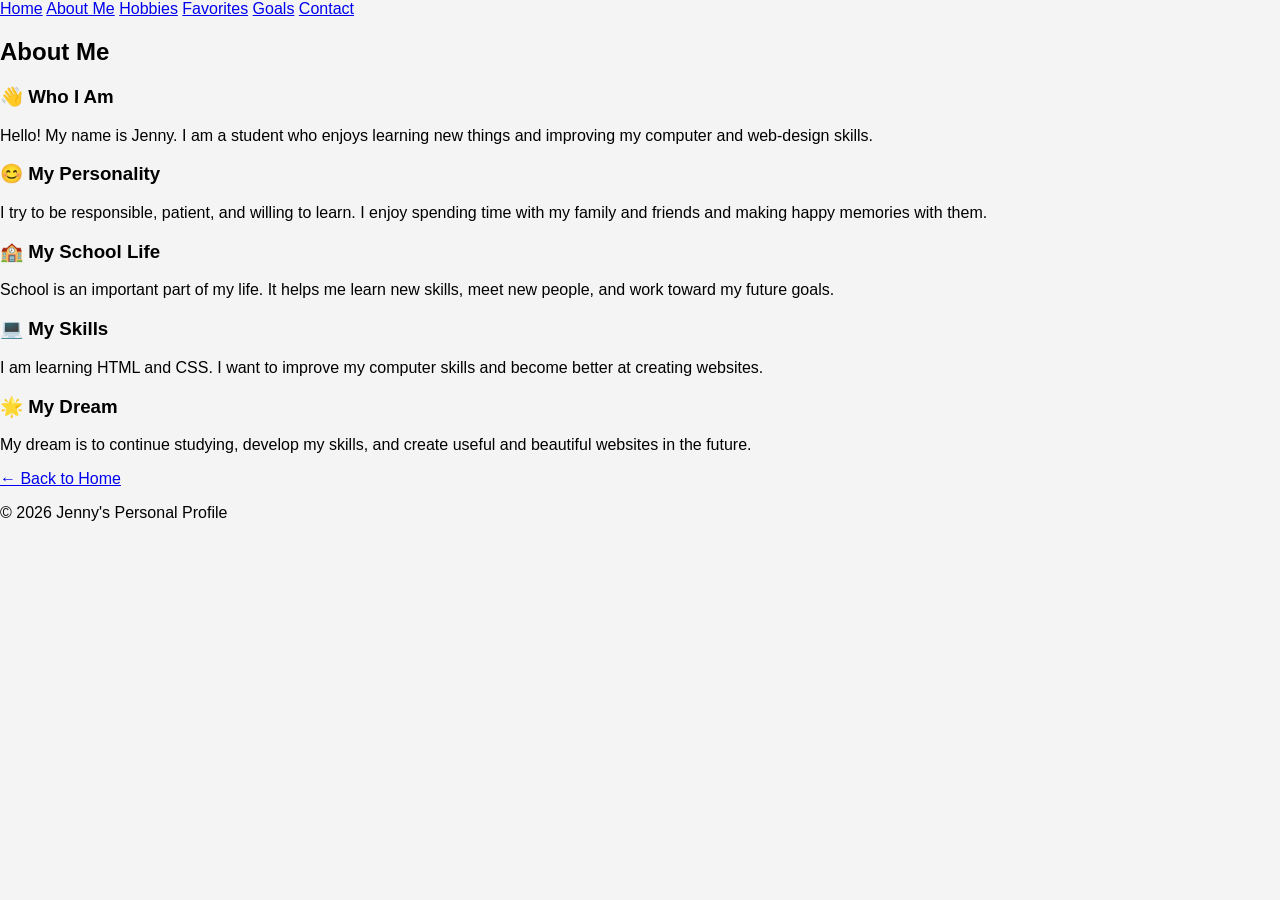
<file: about.html>
<!DOCTYPE html>
<html>
<head>

  <title>About Me - Jenny</title>

  <link rel="stylesheet" href="style.css">
</head>

<body>

  <!-- Navigation Menu -->
  <nav>
    <a href="index.html">Home</a>
    <a href="about.html">About Me</a>
    <a href="hobbies.html">Hobbies</a>
    <a href="favorites.html">Favorites</a>
    <a href="goals.html">Goals</a>
    <a href="contact.html">Contact</a>
  </nav>

  <!-- About Me Section -->
  <section class="page-section">

    <h1>About Me</h1>

    <div class="card-container">

      <div class="card">
        <h3>👋 Who I Am</h3>

        <p>
          Hello! My name is Jenny. I am a student who enjoys
          learning new things and improving my computer and
          web-design skills.
        </p>
      </div>

      <div class="card">
        <h3>😊 My Personality</h3>

        <p>
          I try to be responsible, patient, and willing to learn.
          I enjoy spending time with my family and friends and
          making happy memories with them.
        </p>
      </div>

      <div class="card">
        <h3>🏫 My School Life</h3>

        <p>
          School is an important part of my life. It helps me
          learn new skills, meet new people, and work toward
          my future goals.
        </p>
      </div>

      <div class="card">
        <h3>💻 My Skills</h3>

        <p>
          I am learning HTML and CSS. I want to improve my
          computer skills and become better at creating websites.
        </p>
      </div>

      <div class="card">
        <h3>🌟 My Dream</h3>

        <p>
          My dream is to continue studying, develop my skills,
          and create useful and beautiful websites in the future.
        </p>
      </div>

    </div>

    <a href="index.html" class="btn">← Back to Home</a>

  </section>

  <!-- Footer -->
  <footer>
    <p>© 2026 Jenny's Personal Profile</p>
  </footer>

</body>
</html>
</file>
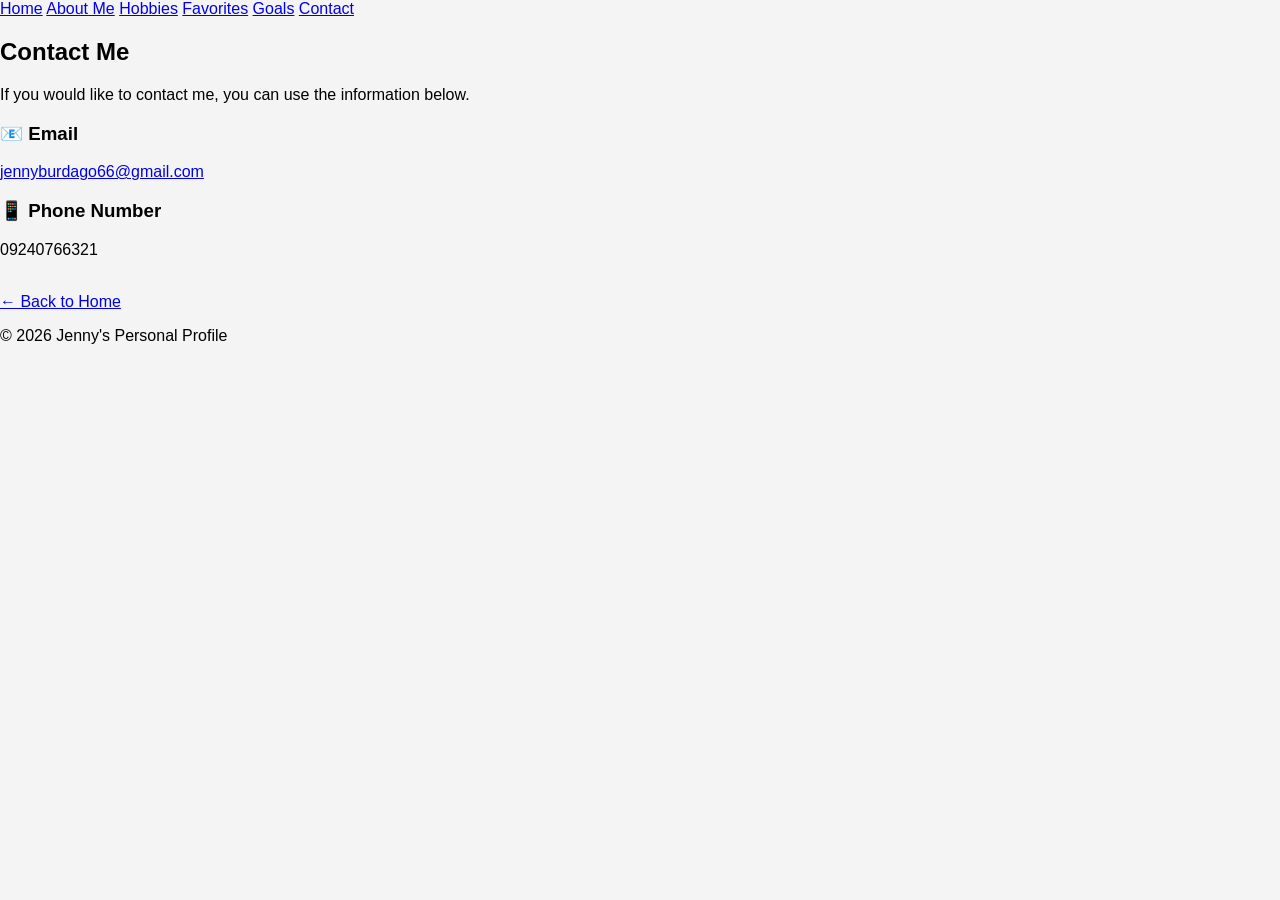
<file: contact.htm>
<!DOCTYPE html>
<html>
<head>

  <title>Contact Me - Jenny</title>

  <link rel="stylesheet" href="style.css">
</head>

<body>

  <!-- Navigation Menu -->
  <nav>
    <a href="index.html">Home</a>
    <a href="about.html">About Me</a>
    <a href="hobbies.html">Hobbies</a>
    <a href="favorites.html">Favorites</a>
    <a href="goals.html">Goals</a>
    <a href="contact.html">Contact</a>
  </nav>

  <!-- Contact Section -->
  <section class="page-section">

    <h1>Contact Me</h1>

    <p>
      If you would like to contact me, you can use
      the information below.
    </p>

    <div class="card-container">

      <div class="card">
        <h3>📧 Email</h3>
        <p>
          <a href="mailto:jennyburdago66@gmail.com">
            jennyburdago66@gmail.com
          </a>
        </p>
      </div>

      <div class="card">
        <h3>📱 Phone Number</h3>
        <p>
          09240766321
        </p>
      </div>

    </div>

    <br>

    <a href="index.html" class="btn">← Back to Home</a>

  </section>

  <!-- Footer -->
  <footer>
    <p>© 2026 Jenny's Personal Profile</p>
  </footer>

</body>

</html>
</file>
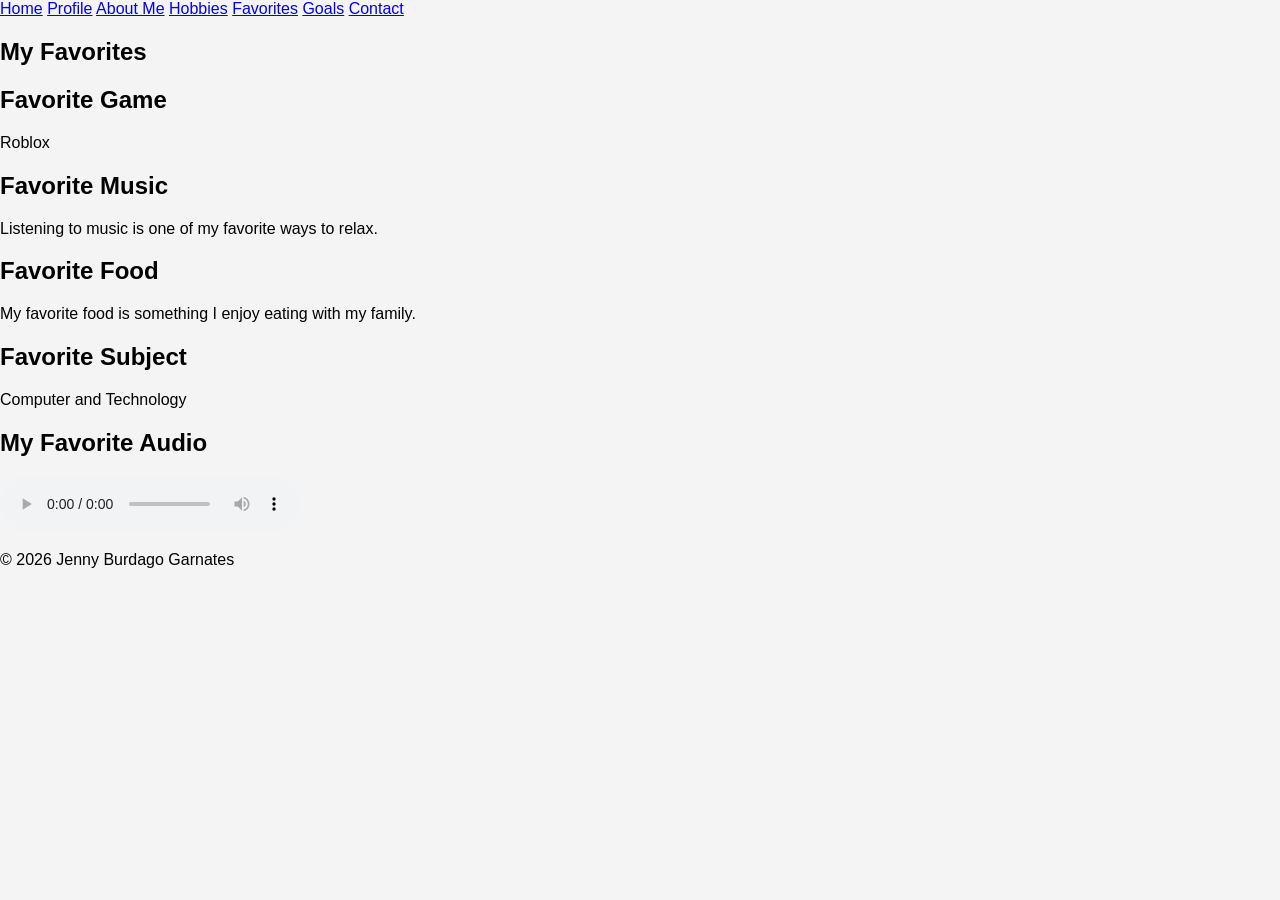
<file: favorites.html>
<!DOCTYPE html>
<html>
<head>
  
  <title>My Favorites</title>
    <link rel="stylesheet" href="style.css">
</head>

<body>

    <nav>
        <a href="index.html">Home</a>
        <a href="profile.html">Profile</a>
        <a href="about.html">About Me</a>
        <a href="hobbies.html">Hobbies</a>
        <a href="favorites.html">Favorites</a>
        <a href="goals.html">Goals</a>
        <a href="contact.html">Contact</a>
    </nav>

    <section class="page-section">

        <h1>My Favorites</h1>

        <div class="card-container">

            <div class="card">
                <h2>Favorite Game</h2>
                <p>Roblox</p>
            </div>

            <div class="card">
                <h2>Favorite Music</h2>
                <p>Listening to music is one of my favorite ways to relax.</p>
            </div>

            <div class="card">
                <h2>Favorite Food</h2>
                <p>My favorite food is something I enjoy eating with my family.</p>
            </div>

            <div class="card">
                <h2>Favorite Subject</h2>
                <p>Computer and Technology</p>
            </div>

        </div>

        <div class="card">
            <h2>My Favorite Audio</h2>

            <audio controls>
                <source src="favorite-audio.mp3" type="audio/mpeg">
            </audio>
        
        </div>

    </section>

    <footer>
        <p>© 2026 Jenny Burdago Garnates</p>
    </footer>

</body>

</html>
</file>
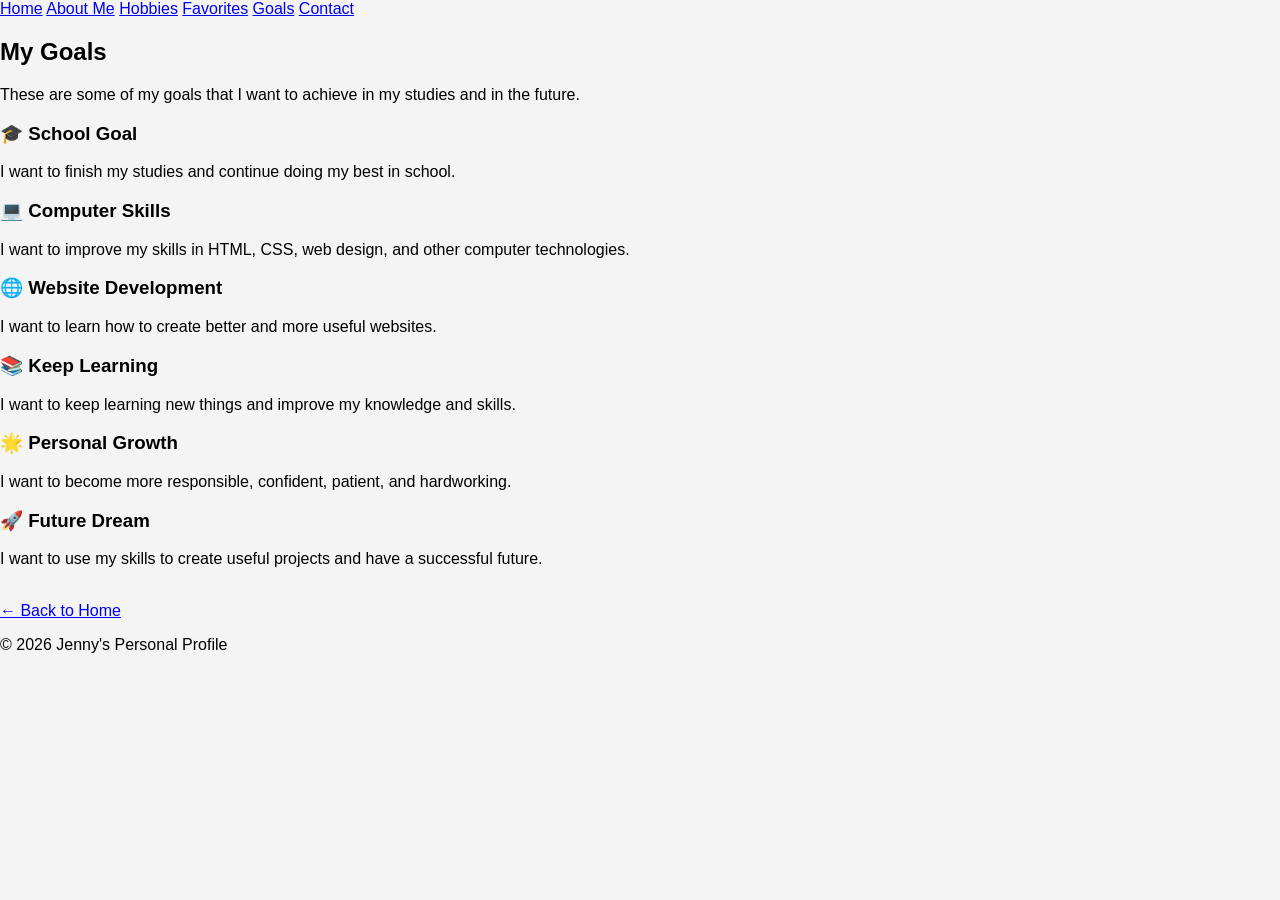
<file: goals.html>
<!DOCTYPE html>
<html>
<head>

  <title>My Goals - Jenny</title>

  <link rel="stylesheet" href="style.css">
</head>

<body>

  <!-- Navigation Menu -->
  <nav>
    <a href="index.html">Home</a>
    <a href="about.html">About Me</a>
    <a href="hobbies.html">Hobbies</a>
    <a href="favorites.html">Favorites</a>
    <a href="goals.html">Goals</a>
    <a href="contact.html">Contact</a>
  </nav>

  <!-- Goals Section -->
  <section class="page-section">

    <h1>My Goals</h1>

    <p>
      These are some of my goals that I want to achieve
      in my studies and in the future.
    </p>

    <div class="card-container">

      <div class="card">
        <h3>🎓 School Goal</h3>
        <p>
          I want to finish my studies and continue doing
          my best in school.
        </p>
      </div>

      <div class="card">
        <h3>💻 Computer Skills</h3>
        <p>
          I want to improve my skills in HTML, CSS,
          web design, and other computer technologies.
        </p>
      </div>

      <div class="card">
        <h3>🌐 Website Development</h3>
        <p>
          I want to learn how to create better and more
          useful websites.
        </p>
      </div>

      <div class="card">
        <h3>📚 Keep Learning</h3>
        <p>
          I want to keep learning new things and improve
          my knowledge and skills.
        </p>
      </div>

      <div class="card">
        <h3>🌟 Personal Growth</h3>
        <p>
          I want to become more responsible, confident,
          patient, and hardworking.
        </p>
      </div>

      <div class="card">
        <h3>🚀 Future Dream</h3>
        <p>
          I want to use my skills to create useful projects
          and have a successful future.
        </p>
      </div>

    </div>

    <br>

    <a href="index.html" class="btn">← Back to Home</a>

  </section>

  <!-- Footer -->
  <footer>
    <p>© 2026 Jenny's Personal Profile</p>
  </footer>

</body>

</html>
</file>
<file: style.css>
body {
  margin: 0;
  font-family: Arial, sans-serif;
  background-color: #f4f4f4;
}

.profile-section {
  max-width: 850px;
  margin: 50px auto;
  padding: 40px;
  background: linear-gradient(to right, #1e3a8a, #7e22ce);
  color: white;
  opacity: 0.95;
  border-radius: 20px;
}

.profile-title {
  font-family: Georgia, serif;
  font-size: 36px;
  font-weight: bold;
  text-align: center;
  text-transform: uppercase;
  letter-spacing: 2px;
}

.profile-description {
  font-family: Arial, sans-serif;
  font-size: 18px;
  line-height: 1.6;
  text-align: center;
}

.profile-card {
  margin-top: 30px;
  padding: 25px;
  background: rgba(255, 255, 255, 0.15);
  border-radius: 15px;
}

.profile-card h2 {
  text-align: center;
  text-decoration: underline;
  text-transform: capitalize;
  font-size: 28px;
}

.profile-card h3 {
  font-style: italic;
  letter-spacing: 1px;
}

.hobby-text {
  line-height: 1.8;
  text-align: justify;
}
</file>
